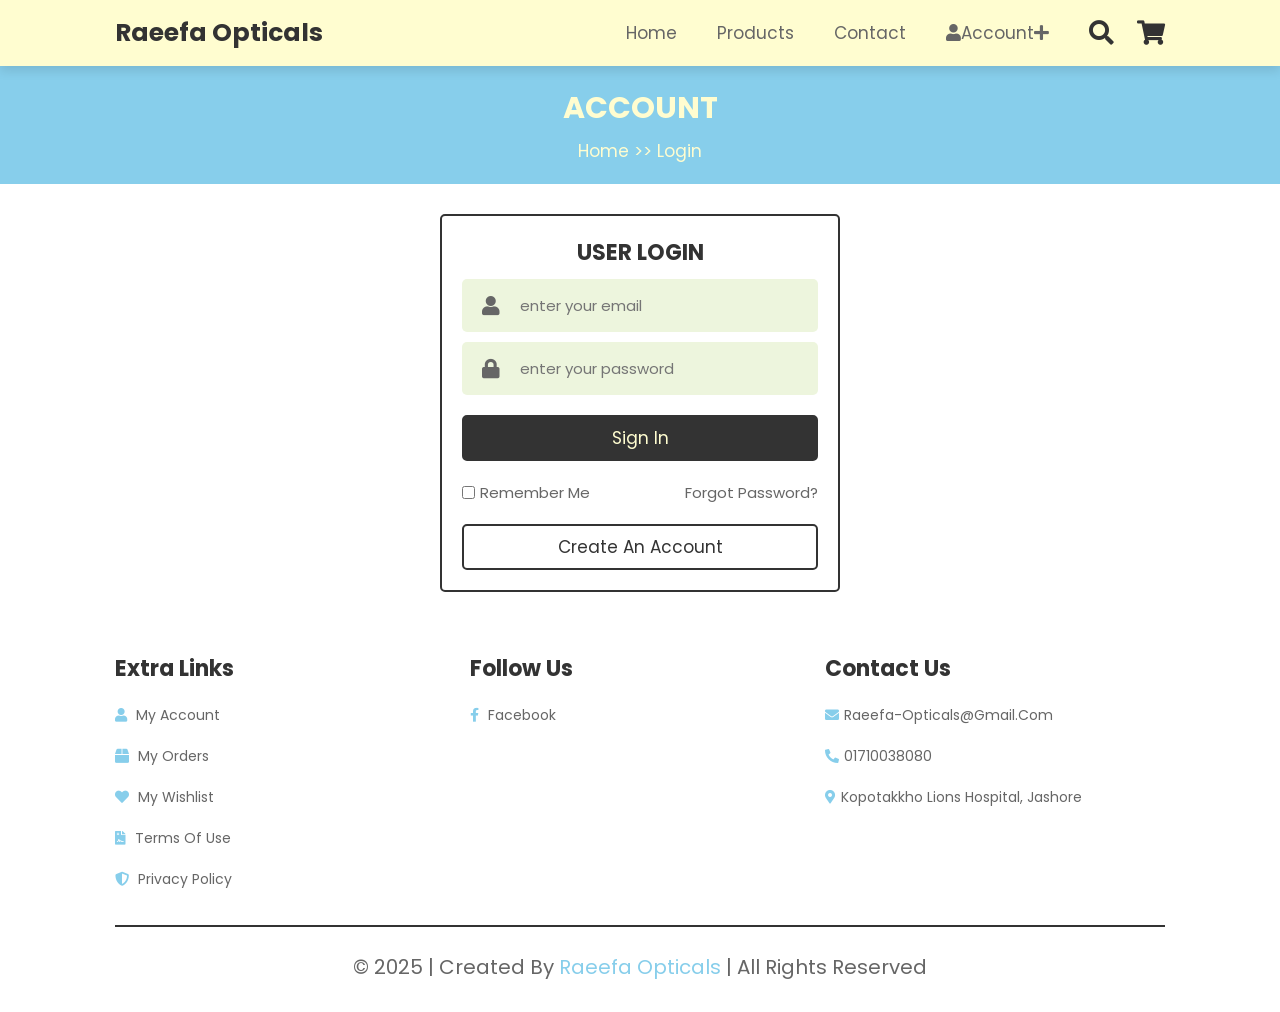
<file: login.html>
<!DOCTYPE html>
<html lang="en">
<head>
    <meta charset="UTF-8">
    <meta http-equiv="X-UA-Compatible" content="IE=edge">
    <meta name="viewport" content="width=device-width, initial-scale=1.0">
    <title>login</title>

    <!-- font awesome cdn link  -->
    <link rel="stylesheet" href="https://cdnjs.cloudflare.com/ajax/libs/font-awesome/5.15.4/css/all.min.css">

    <!-- custom css file link  -->
    <link rel="stylesheet" href="css/style.css">

    <!-- custom js file link  -->
    <script src="js/script.js" defer></script>

</head>
<body>

<!-- header section starts  -->

<header class="header">

    <a href="index.html" class="logo"> Raeefa Opticals</a>

    <nav class="navbar">
        <ul>
            <li><a href="index.html">Home</a></li>
            <li><a href="products.html">Products</a></li>
            <li><a href="contact.html">Contact</a></li>
            <li><a href="#"><i class="fas fa-user"></i>Account<i class="fas fa-plus"></i></a>
                <ul>
                    <li><a href="login.html">login</a></li>
                    <li><a href="register.html">register</a></li>
                </ul>
            </li>
        </ul>
    </nav>

    <div class="icons">
        <div id="menu-btn" class="fas fa-bars"></div>
        <div id="search-btn" class="fas fa-search"></div>
        <a href="cart.html" class="fas fa-shopping-cart"></a>
    </div>

    <form action="" class="search-form">
        <input type="search" name="" placeholder="search here..." id="search-box">
        <label for="search-box" class="fas fa-search"></label>
    </form>

</header>

<!-- header section ends -->

<!-- header section  -->

<section class="heading">
    <h1>account</h1>
    <p> <a href="index.html">home</a> >> login </p>
</section>

<!-- header section -->

<!-- login form section starts -->

<section class="login-form">

    <form action="">
        <h3>user login</h3>
        <div class="inputBox">
            <span class="fas fa-user"></span>
            <input type="email" name="" placeholder="enter your email" id="">
        </div>
        <div class="inputBox">
            <span class="fas fa-lock"></span>
            <input type="password" name="" placeholder="enter your password" id="">
        </div>
        <input type="submit" value="sign in" class="btn">
        <div class="flex">
            <input type="checkbox" name="" id="remember-me">
            <label for="remember-me">remember me</label>
            <a href="#">forgot password?</a>
        </div>
        <a href="register.html" class="btn">create an account</a>
    </form>

</section>

<!-- login form section ends -->


<!-- footer section starts  -->

<section class="footer">

    <div class="box-container">

        <div class="box">
            <h3>Extra Links</h3>
            <a href="#"><i class="fas fa-user"></i> My Account</a> 
            <a href="#"><i class="fas fa-box"></i> My Orders</a> 
            <a href="#"><i class="fas fa-heart"></i> My Wishlist</a>
            <a href="#"><i class="fas fa-file-contract"></i> Terms of Use</a> 
            <a href="#"><i class="fas fa-shield-alt"></i> Privacy Policy</a>
        </div>

        <div class="box">
            <h3>follow us</h3>
            <a href="#"> <i class="fab fa-facebook-f"></i> facebook </a>           
        </div>

       <div class="box">
            <h3>Contact Us</h3>
            <a href="#"> <i class="fas fa-envelope"></i>raeefa-opticals@gmail.com</a>
            <a href="#"> <i class="fas fa-phone-alt"></i>01710038080</a> 
            <a href="#"> <i class="fas fa-map-marker-alt"></i>Kopotakkho Lions Hospital, Jashore</a> 
        </div>
    </div>

    <div class="credit">© 2025 | created by <span>Raeefa Opticals</span> | all rights reserved</div>

</section>

<!-- footer section ends -->

</body>
</html>
</file>
<file: css/style.css>
@import url("https://fonts.googleapis.com/css2?family=Poppins:wght@100;300;400;500;600&display=swap");
* {
  font-family: "Poppins", sans-serif;
  margin: 0;
  padding: 0;
  box-sizing: border-box;
  text-decoration: none;
  outline: none;
  border: none;
  text-transform: capitalize;
  transition: all 0.2s linear;
}

html {
  font-size: 62.5%;
  overflow-x: hidden;
}

section {
  padding: 2rem 9%;
}

.heading {
  text-align: center;
  background: #87CEEB;
}
.heading h1 {
  font-size: 3rem;
  text-transform: uppercase;
  color: #FFFDD0;
}
.heading p {
  color: #FFFDD0;
  padding-top: 0.7rem;
  font-size: 1.7rem;
}
.heading p a {
  color: #FFFDD0;
}
.heading p a:hover {
  color: #333;
}

.title {
  font-size: 3rem;
  color: #333;
  margin-bottom: 2rem;
  text-align: center;
  padding: 0 1rem;
}

.btn {
  display: inline-block;
  margin-top: 1rem;
  padding: 0.8rem 2.8rem;
  font-size: 1.7rem;
  color: #333;
  border: 0.2rem solid #333;
  background: none;
  cursor: pointer;
  border-radius: 0.5rem;
}
.btn:hover {
  background: #333;
  color: #FFFDD0;
}

.header {
  position: sticky;
  top: 0;
  left: 0;
  right: 0;
  z-index: 1000;
  background: #FFFDD0;
  box-shadow: 0 0.5rem 1rem rgba(0, 0, 0, 0.1);
  display: flex;
  align-items: center;
  padding: 0 9%;
}
.header .logo {
  font-size: 2.5rem;
  color: #333;
  font-weight: bolder;
  margin-right: auto;
}
.header .navbar ul {
  list-style: none;
}
.header .navbar ul li {
  position: relative;
  float: left;
}
.header .navbar ul li:hover ul {
  display: block;
}
.header .navbar ul li a {
  font-size: 1.7rem;
  color: #666;
  padding: 2rem;
  display: block;
}
.header .navbar ul li a:hover {
  background: #EDF5DD;
}
.header .navbar ul li ul {
  position: absolute;
  left: 0;
  width: 20rem;
  background: #FFFDD0;
  display: none;
}
.header .navbar ul li ul li {
  width: 100%;
}
.header .icons div,
.header .icons a {
  font-size: 2.5rem;
  color: #333;
  cursor: pointer;
  margin-left: 2rem;
}
.header .icons div:hover,
.header .icons a:hover {
  color: #87CEEB;
}
.header .search-form {
  position: absolute;
  top: 99%;
  left: 0;
  right: 0;
  border-top: 0.2rem solid #333;
  background: #FFFDD0;
  height: 6rem;
  display: flex;
  align-items: center;
  padding: 2rem;
  clip-path: polygon(0 0, 100% 0, 100% 0, 0 0);
}
.header .search-form.active {
  clip-path: polygon(0 0, 100% 0, 100% 100%, 0 100%);
}
.header .search-form input {
  width: 100%;
  height: 100%;
  padding-right: 1rem;
  font-size: 1.7rem;
  color: #666;
  text-transform: none;
}
.header .search-form label {
  font-size: 2.5rem;
  color: #333;
  cursor: pointer;
}
.header .search-form label:hover {
  color: #87CEEB;
}

#menu-btn {
  display: none;
}

@keyframes fadeIn {
  0% {
    transform: translateY(3rem);
    opacity: 0;
  }
}
.home {
  padding: 0;
  position: relative;
}
.home .slide {
  display: flex;
  min-height: 60vh;
  padding: 2rem 7%;
  background-size: cover !important;
  background-position: center !important;
  display: flex;
  align-items: center;
  display: none;
}
.home .slide.active {
  display: flex;
}
.home .slide .content span {
  color: #333;
  display: block;
  font-size: 2rem;
  animation: fadeIn 0.4s linear 0.2s backwards;
}
.home .slide .content h3 {
  color: #333;
  text-transform: uppercase;
  padding: 1rem 0;
  font-size: 6rem;
  animation: fadeIn 0.4s linear 0.4s backwards;
}
.home .slide .content .btn {
  animation: fadeIn 0.4s linear 0.6s backwards;
}
.home #next-slide,
.home #prev-slide {
  position: absolute;
  bottom: 2rem;
  right: 2rem;
  height: 6rem;
  width: 6rem;
  line-height: 5.5rem;
  font-size: 4rem;
  color: #333;
  border: 0.2rem solid #333;
  background: #FFFDD0;
  border-radius: 0.5rem;
  cursor: pointer;
  text-align: center;
}
.home #next-slide:hover,
.home #prev-slide:hover {
  background: #333;
  color: #FFFDD0;
}
.home #prev-slide {
  right: 9rem;
}

.banner {
  display: grid;
  grid-template-columns: repeat(auto-fit, minmax(31rem, 1fr));
  gap: 1.5rem;
}
.banner .box {
  position: relative;
  height: 30rem;
  overflow: hidden;
  border-radius: 0.5rem;
}
.banner .box:hover img {
  transform: scale(1.1);
}
.banner .box img {
  height: 100%;
  width: 100%;
  object-fit: cover;
}
.banner .box .content {
  position: absolute;
  top: 50%;
  right: 2rem;
  transform: translateY(-50%);
}
.banner .box .content span {
  font-size: 1.5rem;
  color: #333;
}
.banner .box .content h3 {
  font-size: 2rem;
  color: #333;
  padding-top: 1rem;
}
.banner .box .content .btn {
  padding: 0.6rem 2rem;
  font-size: 1.5rem;
}

.products .box-container {
  display: grid;
  grid-template-columns: repeat(auto-fit, minmax(32rem, 1fr));
  gap: 1.5rem;
}
.products .box-container .box {
  border-radius: 0.5rem;
  text-align: center;
  border: 0.2rem solid #333;
}
.products .box-container .box:hover .image .icons {
  transform: translateY(0);
}
.products .box-container .box .image {
  border-radius: 0.5rem;
  overflow: hidden;
  position: relative;
  height: 25rem;
  width: 100%;
}
.products .box-container .box .image .icons {
  position: absolute;
  top: 0;
  left: 0;
  right: 0;
  border-bottom: 0.2rem solid #333;
  transform: translateY(-7rem);
}
.products .box-container .box .image .icons a {
  height: 5rem;
  width: 5rem;
  line-height: 5rem;
  font-size: 2rem;
  color: #333;
}
.products .box-container .box .image .icons a:hover {
  background: #333;
  color: #FFFDD0;
}
.products .box-container .box .image img {
  height: 100%;
  width: 100%;
  object-fit: cover;
}
.products .box-container .box .content {
  padding: 1.5rem 0;
}
.products .box-container .box .content h3 {
  font-size: 2rem;
  color: #333;
}
.products .box-container .box .content .stars {
  padding: 1rem 0;
}
.products .box-container .box .content .stars i {
  font-size: 1.4rem;
  color: #87CEEB;
}
.products .box-container .box .content .price {
  font-size: 2.2rem;
  color: #333;
}
.products .box-container .box .content .price span {
  font-size: 1.5rem;
  text-decoration: line-through;
  color: #666;
}

.about .row {
  display: flex;
  align-items: center;
  flex-wrap: wrap;
  gap: 2rem;
}
.about .row .image {
  flex: 1 1 42rem;
}
.about .row .image img {
  width: 100%;
  border-radius: 0.5rem;
}
.about .row .content {
  flex: 1 1 42rem;
}
.about .row .content h3 {
  font-size: 3.5rem;
  color: #333;
  line-height: 2;
}
.about .row .content p {
  font-size: 1.4rem;
  line-height: 2.5;
  color: #666;
  padding: 1rem 0;
}
.about .icons-container {
  display: grid;
  grid-template-columns: repeat(auto-fit, minmax(16rem, 1fr));
  gap: 1.5rem;
  margin-top: 2.5rem;
}
.about .icons-container .icons {
  padding: 3rem 2rem;
  border-radius: 0.5rem;
  border: 0.2rem solid #333;
  text-align: center;
  cursor: pointer;
}
.about .icons-container .icons:hover {
  background: #333;
}
.about .icons-container .icons:hover img {
  filter: invert(1);
}
.about .icons-container .icons:hover h3 {
  color: #FFFDD0;
}
.about .icons-container .icons img {
  height: 7rem;
  margin-bottom: 1rem;
}
.about .icons-container .icons h3 {
  font-size: 1.7rem;
  color: #333;
}

.blogs .box-container {
  display: grid;
  grid-template-columns: repeat(auto-fit, minmax(32rem, 1fr));
  gap: 1.5rem;
}
.blogs .box-container .box {
  border-radius: 0.5rem;
  overflow: hidden;
  border: 0.2rem solid #333;
}
.blogs .box-container .box:hover .image img {
  transform: scale(1.1);
}
.blogs .box-container .box .image {
  width: 100%;
  height: 25rem;
  overflow: hidden;
}
.blogs .box-container .box .image img {
  height: 100%;
  width: 100%;
  object-fit: cover;
}
.blogs .box-container .box .content {
  padding: 2rem;
}
.blogs .box-container .box .content h3 {
  font-size: 2rem;
  color: #333;
  line-height: 2;
}
.blogs .box-container .box .content p {
  font-size: 1.4rem;
  line-height: 2.5;
  color: #666;
  padding: 1rem 0;
}
.blogs .box-container .box .content .icons {
  border-top: 0.2rem solid #333;
  padding-top: 2rem;
  margin-top: 2rem;
  display: flex;
  align-items: center;
  justify-content: space-between;
}
.blogs .box-container .box .content .icons a {
  font-size: 1.4rem;
  color: #666;
}
.blogs .box-container .box .content .icons a:hover {
  color: #87CEEB;
}
.blogs .box-container .box .content .icons a i {
  padding-right: 0.5rem;
  color: #87CEEB;
}

.contact .row {
  display: flex;
  flex-wrap: wrap;
  gap: 2rem;
}
.contact .row form {
  flex: 1 1 42rem;
  padding: 2rem;
  border-radius: 0.5rem;
  border: 0.2rem solid #333;
}
.contact .row form .box, .contact .row form textarea {
  width: 100%;
  border-bottom: 0.2rem solid #333;
  margin-bottom: 1rem;
  padding: 1rem 0;
  font-size: 1.6rem;
  color: #666;
  text-transform: none;
}
.contact .row form textarea {
  height: 15rem;
  resize: none;
}
.contact .row .map {
  flex: 1 1 42rem;
  border-radius: 0.5rem;
  width: 100%;
}

.login-form form,
.register-form form {
  margin: 1rem auto;
  max-width: 40rem;
  border-radius: 0.5rem;
  border: 0.2rem solid #333;
  padding: 2rem;
  text-align: center;
}
.login-form form h3,
.register-form form h3 {
  font-size: 2.2rem;
  text-transform: uppercase;
  color: #333;
  margin-bottom: 0.7rem;
}
.login-form form .inputBox,
.register-form form .inputBox {
  margin: 1rem 0;
  display: flex;
  border-radius: 0.5rem;
  background: #EDF5DD;
  padding: 0.5rem 1rem;
  align-items: center;
  gap: 1rem;
}
.login-form form .inputBox span,
.register-form form .inputBox span {
  color: #666;
  margin-left: 1rem;
  font-size: 2rem;
}
.login-form form .inputBox input,
.register-form form .inputBox input {
  width: 100%;
  padding: 1rem;
  background: none;
  font-size: 1.5rem;
  color: #666;
  text-transform: none;
}
.login-form form .flex,
.register-form form .flex {
  display: flex;
  align-items: center;
  gap: 0.5rem;
  padding: 1rem 0;
  margin-top: 1rem;
}
.login-form form .flex label,
.register-form form .flex label {
  font-size: 1.5rem;
  cursor: pointer;
  color: #666;
}
.login-form form .flex a,
.register-form form .flex a {
  font-size: 1.5rem;
  color: #666;
  margin-left: auto;
}
.login-form form .flex a:hover,
.register-form form .flex a:hover {
  color: #87CEEB;
}
.login-form form input[type=submit],
.register-form form input[type=submit] {
  background: #333;
  color: #FFFDD0;
}
.login-form form input[type=submit]:hover,
.register-form form input[type=submit]:hover {
  background: #87CEEB;
}
.login-form form .btn,
.register-form form .btn {
  width: 100%;
}

.container {
  display: flex;
  gap: 2rem;
  align-items: flex-start;
  justify-content: center;
  padding: 2rem;
  flex-wrap: wrap;
}

.place-order {
  flex: 1 1 500px;
  background: #fff;
  padding: 2rem;
  border-radius: 8px;
  box-shadow: 0 0 10px rgba(0, 0, 0, 0.05);
}
.place-order h2 {
  font-size: 2rem;
  margin-bottom: 1.5rem;
}
.place-order .input-group,
.place-order textarea,
.place-order .promo-code,
.place-order .summary {
  margin-bottom: 1rem;
}
.place-order input,
.place-order select,
.place-order textarea {
  width: 100%;
  padding: 0.7rem 1rem;
  margin-top: 0.5rem;
  border: 1px solid #ccc;
  border-radius: 5px;
}
.place-order .phone {
  display: flex;
  gap: 0.5rem;
}
.place-order .phone select {
  flex: 0 0 80px;
}
.place-order .phone input {
  flex: 1;
}
.place-order .cod-option {
  display: flex;
  align-items: center;
  gap: 0.5rem;
  margin: 1rem 0;
}
.place-order .note {
  font-size: 0.9rem;
  color: #666;
}
.place-order .promo-code {
  display: flex;
  gap: 1rem;
}
.place-order .promo-code input {
  flex: 1;
}
.place-order .promo-code button {
  padding: 0.7rem 1.2rem;
  background: #333;
  color: white;
  border: none;
  border-radius: 5px;
  cursor: pointer;
}
.place-order .promo-code button:hover {
  background: #555;
}
.place-order .summary {
  background: #f8f8f8;
  padding: 1rem;
  border-radius: 6px;
}
.place-order .summary p {
  display: flex;
  justify-content: space-between;
  margin: 0.4rem 0;
}
.place-order .summary p.total {
  font-weight: bold;
  font-size: 1.1rem;
}
.place-order .confirm-btn {
  background: #5a4bda;
  color: white;
  padding: 1rem;
  width: 100%;
  border: none;
  border-radius: 5px;
  font-weight: bold;
  cursor: pointer;
}
.place-order .confirm-btn:hover {
  background: #4639c2;
}

.cart {
  flex: 0 0 320px;
  background: white;
  padding: 2rem;
  border-radius: 8px;
  box-shadow: 0 0 10px rgba(0, 0, 0, 0.05);
}
.cart h2 {
  font-size: 1.5rem;
  margin-bottom: 1rem;
}
.cart .cart-item {
  display: flex;
  align-items: center;
  gap: 1rem;
}
.cart .cart-item img {
  width: 70px;
  height: 70px;
  object-fit: cover;
  border-radius: 4px;
}
.cart .cart-item .item-details {
  flex: 1;
}
.cart .cart-item .item-details p {
  margin: 0;
  font-size: 1rem;
}
.cart .cart-item .item-details .quantity {
  display: flex;
  align-items: center;
  gap: 0.4rem;
  margin: 0.5rem 0;
}
.cart .cart-item .item-details .quantity button {
  width: 25px;
  height: 25px;
  border: none;
  background: #eee;
  border-radius: 4px;
  cursor: pointer;
}
.cart .cart-item .item-details .quantity input {
  width: 35px;
  text-align: center;
  border: 1px solid #ccc;
  border-radius: 4px;
}
.cart .cart-item .item-details p:last-of-type {
  font-weight: bold;
  font-size: 1.1rem;
}

.footer .box-container {
  display: grid;
  grid-template-columns: repeat(auto-fit, minmax(25rem, 1fr));
  gap: 1.5rem;
}
.footer .box-container .box h3 {
  font-size: 2.2rem;
  color: #333;
  padding: 1rem 0;
}
.footer .box-container .box a {
  display: block;
  font-size: 1.4rem;
  color: #666;
  padding: 1rem 0;
}
.footer .box-container .box a:hover {
  color: #87CEEB;
}
.footer .box-container .box a:hover i {
  padding-right: 2rem;
}
.footer .box-container .box a i {
  color: #87CEEB;
  padding-right: 0.5rem;
}
.footer .box-container .box p {
  font-size: 1.5rem;
  color: #666;
  margin-bottom: 1rem;
}
.footer .box-container .box form input[type=email] {
  width: 100%;
  padding: 1rem 1.2rem;
  border-radius: 0.5rem;
  background: #EDF5DD;
  font-size: 1.6rem;
  text-transform: none;
  margin: 0.5rem 0;
}
.footer .credit {
  text-align: center;
  padding: 1rem;
  padding-top: 2.5rem;
  margin-top: 2.5rem;
  font-size: 2rem;
  color: #666;
  border-top: 0.2rem solid #333;
}
.footer .credit span {
  color: #87CEEB;
}

@media (max-width: 1200px) {
  html {
    font-size: 55%;
  }
  .header {
    padding: 0 2rem;
  }
  section {
    padding: 2rem;
  }
}
@media (max-width: 768px) {
  #menu-btn {
    display: inline-block;
  }
  .header {
    padding: 2rem;
  }
  .header .navbar {
    position: absolute;
    top: 99%;
    left: 0;
    right: 0;
    background: #FFFDD0;
    clip-path: polygon(0 0, 100% 0, 100% 0, 0 0);
  }
  .header .navbar.active {
    clip-path: polygon(0 0, 100% 0, 100% 100%, 0 100%);
  }
  .header .navbar ul li {
    width: 100%;
  }
  .header .navbar ul li ul {
    position: relative;
    width: 100%;
  }
  .header .navbar ul li ul li a {
    padding-left: 4rem;
  }
}
@media (max-width: 450px) {
  html {
    font-size: 50%;
  }
  .home .slide .content h3 {
    font-size: 4rem;
  }
  .shopping-cart .box-container .box {
    flex-flow: column;
  }
}/*# sourceMappingURL=style.css.map */
</file>
